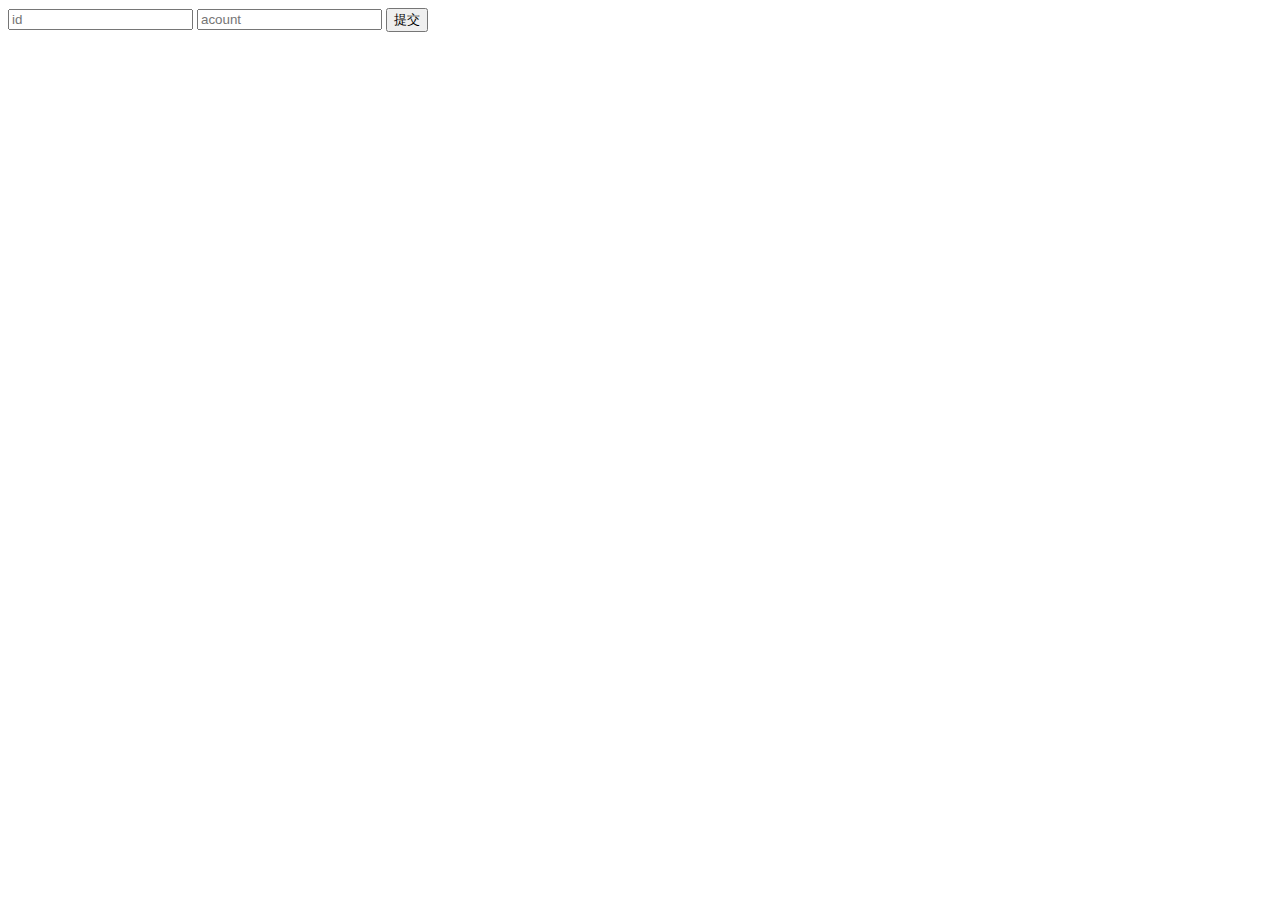
<file: shop/src/main/webapp/WEB-INF/html/redis.html>
<!DOCTYPE html>
<html>
<head>
<meta charset="UTF-8">
<title>Insert title here</title>
</head>
<body>
	<div>
	<form action="/shop/redisTest">
	<input type="text" name="id" placeholder="id"/>
	<input type="text" name="acount" placeholder="acount">
	<input type="submit" value="提交">
	</form>
	</div>
</body>
</html>
</file>
